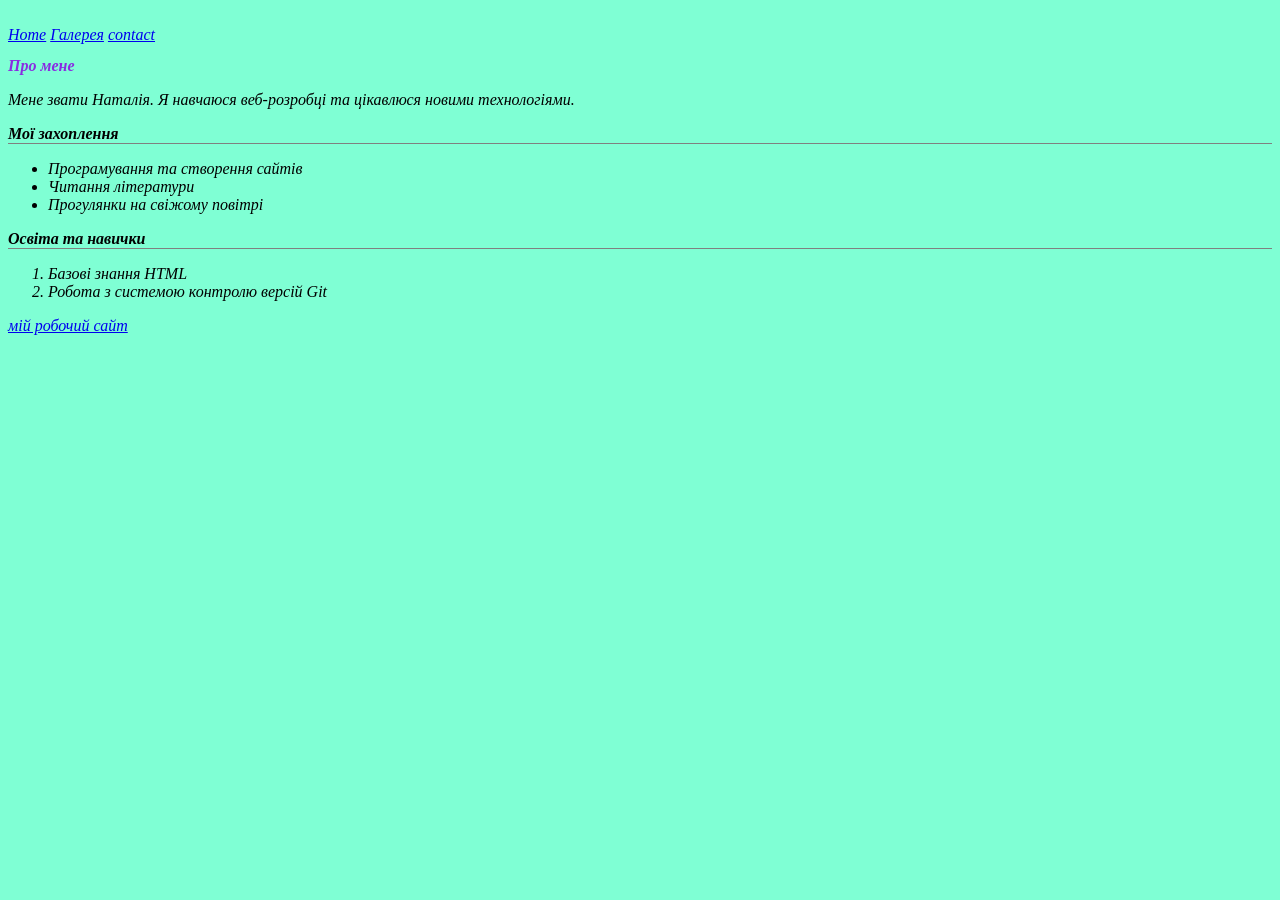
<file: index.html>
<!DOCTYPE ttml>
<html>
    <head>
        <meta charset="UTF-8">
        <link href="style.css" type="text/css" rel="stylesheet">
        
    </head>
    <body>
        <br>
        <header>
            <nav>
                <a href="./index.html">Home</a>
                <a href="./pages/gallery.html">Галерея</a>
                <a href="./pages/contact.html">contact</a>
                
                
            </nav>
        </header>
        
        <h2 id="about-title">Про мене</h2> 

        <p>Мене звати Наталія. Я навчаюся веб-розробці та цікавлюся новими технологіями.</p>

        <h2 class="section-title">Мої захоплення</h2>
        <ul>
            <li>Програмування та створення сайтів</li>
            <li>Читання літератури</li>
            <li>Прогулянки на свіжому повітрі</li>
        </ul>

        <h2 class="section-title">Освіта та навички</h2>
        <ol>
            <li>Базові знання HTML</li>
            <li>Робота з системою контролю версій Git</li>
        </ol>
    </main>
        
        
        <a href="https://sites.google.com/d/1xcZzbOsRY-o09RCdGWIN0f4w14UVZyZB/p/1UopSljfheFiYR3fvcqRSMJwJ-lRNqCbc/edit" target="_blank">мій робочий сайт</a>
        <ul type="circle">
            

        
       

    </body>
</html>
</file>
<file: style.css>
body{background-color: aquamarine;}
*{font-size: medium;}
*{font-style: italic;}
#about-title {color: blueviolet;}
.section-title {border-bottom: 1px solid gray;}
</file>
